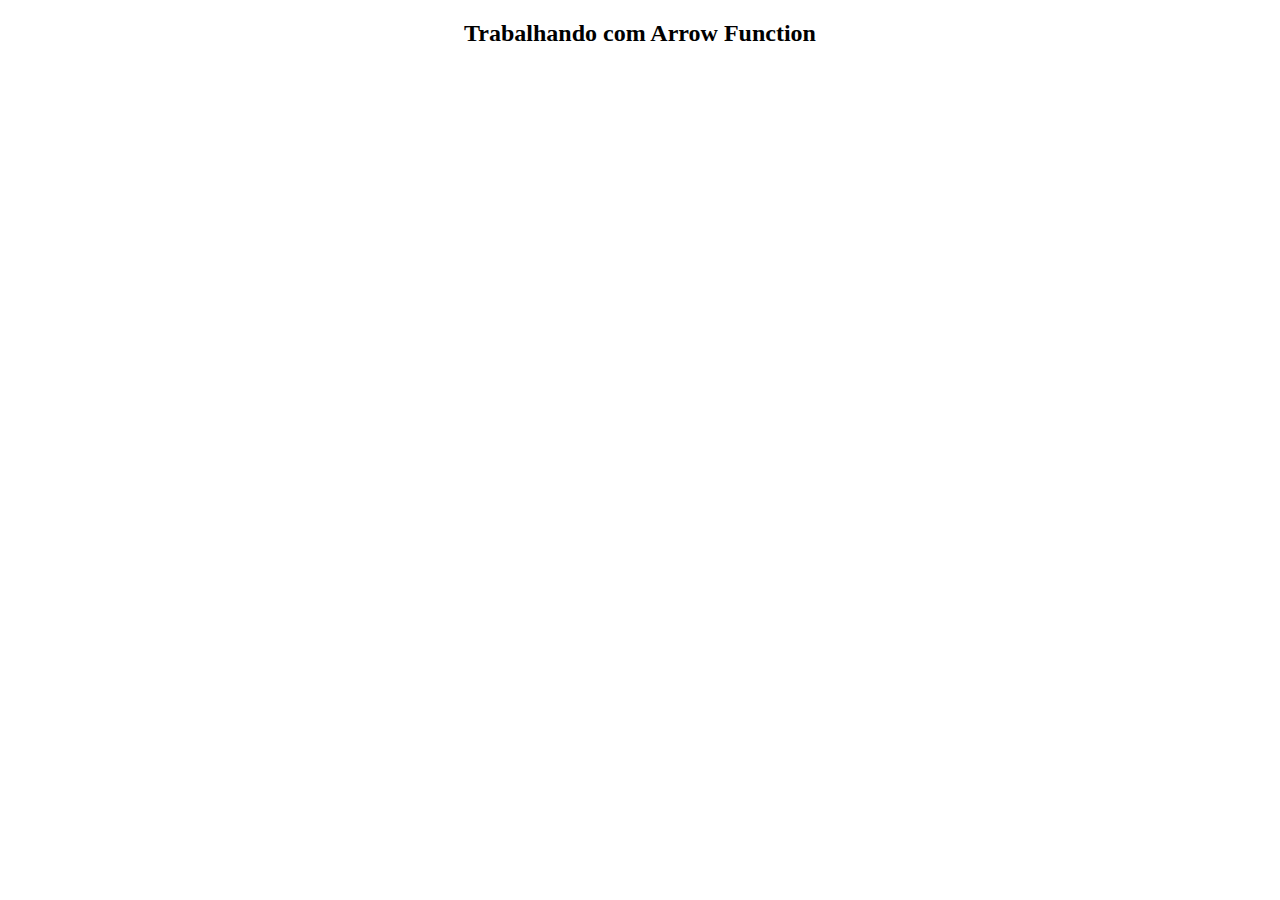
<file: arrow.html>
<!DOCTYPE html>
<html lang="pt-br">
<head>
    <meta charset="UTF-8">
    <meta name="viewport" content="width=device-width, initial-scale=1.0">
    <title>Document</title>
</head>
<body>

    <h2 style="text-align: center;"> Trabalhando com Arrow Function </h2>

    <script>
        
        let number = prompt();

        let array = [0,1,2,3,4,5,6,7,8,9,10];

        console.log(array.map((valor) => `${valor} x ${number} = ${valor * number}`));

    </script>

</body>
</html>
</file>
